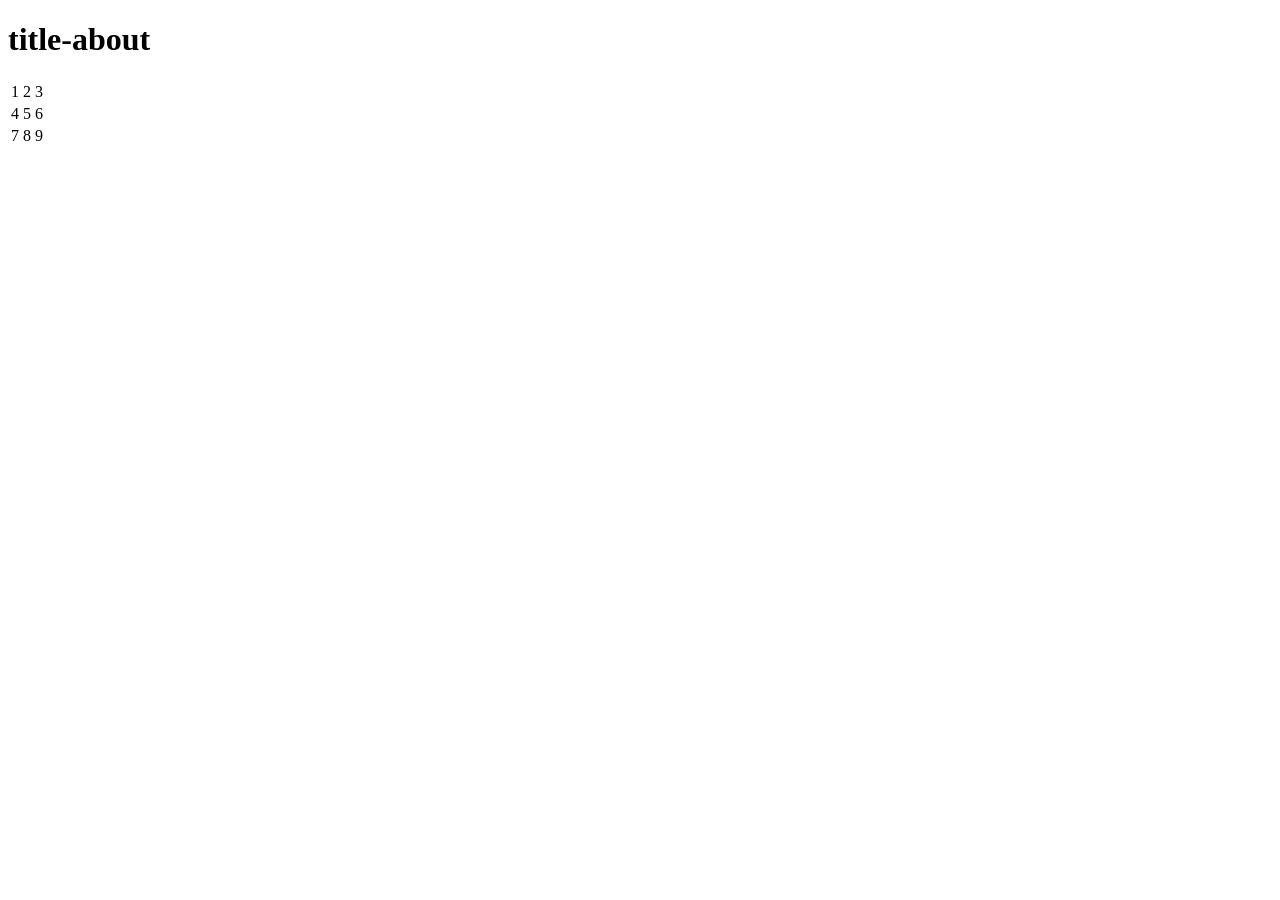
<file: about.html>
<!DOCTYPE html>
<html lang="en">
<head>
    <meta charset="UTF-8">
    <meta name="viewport" content="width=device-width, initial-scale=1.0">
    <title>關於我</title>
</head>
<body>
    <h1>title-about</h1>
    <table>
        <tr>
            <td>1</td>
            <td>2</td>
            <td>3</td>
        </tr>
        <tr>
            <td>4</td>
            <td>5</td>
            <td>6</td>
        </tr>
        <tr>
            <td>7</td>
            <td>8</td>
            <td>9</td>
        </tr>
    </table>
</body>
</html>
</file>
